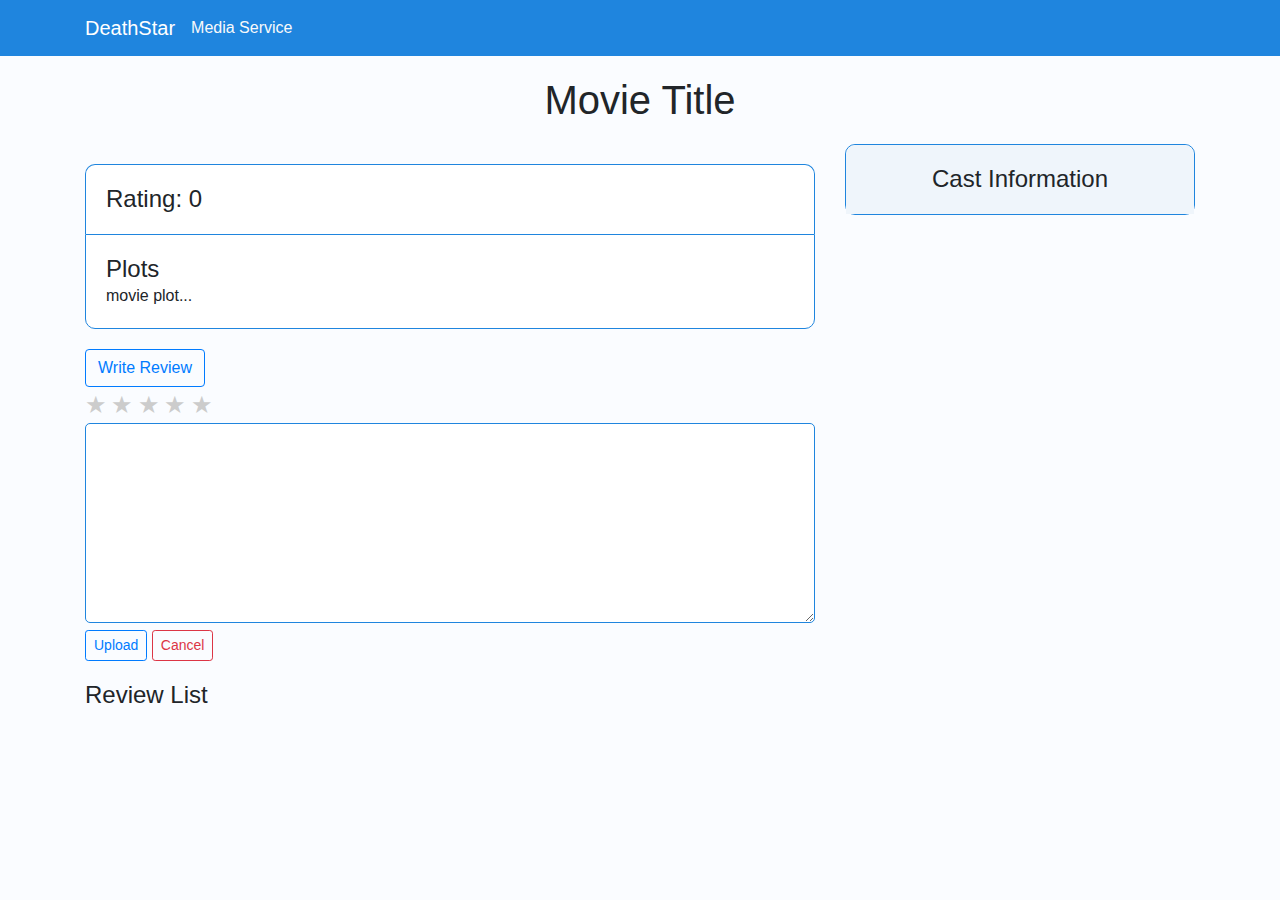
<file: mediaMicroservices/nginx-web-server/pages/movie.html>
<!DOCTYPE html>
<html lang="en">

<head>
    <meta charset="UTF-8" />
    <meta name="viewport" content="width=device-width, initial-scale=1.0" />
    <title>Media Service | Movie Detail</title>
    <link rel="stylesheet" href="https://stackpath.bootstrapcdn.com/bootstrap/4.4.1/css/bootstrap.min.css"
        integrity="sha384-Vkoo8x4CGsO3+Hhxv8T/Q5PaXtkKtu6ug5TOeNV6gBiFeWPGFN9MuhOf23Q9Ifjh" crossorigin="anonymous" />
    <link rel="stylesheet" href="styles/styles.css" />
</head>

<body>
    <header>
        <nav class="navbar navbar-dark">
            <div class="container">
                <a class="navbar-brand" href="index.html">DeathStar</a>
                <ul class="navbar-nav mr-auto center">
                    <li class="nav-item text-light">
                        Media Service
                    </li>
                </ul>
            </div>
        </nav>
    </header>

    <main class="container">
        <section class="title-section">
            <h1 id="data-title">
                Movie Title
            </h1>
        </section>

        <section class="detail-section row">
            <div class="left-side col-md-8">
                <section class="image-section">
                    <div id="movie-image"></div>
                </section>

                <section class="rating-section">
                    <h2>Rating: <span id="data-rating">0</span></h2>
                </section>

                <section class="plot-section">
                    <h2>Plots</h2>
                    <p id="data-plot">movie plot...</p>
                </section>

                <section class="review-submit-section">
                    <div class="review-button-div">
                        <button type="button" id="review-button" class="btn btn-md btn-outline-primary">
                            Write Review
                        </button>
                    </div>

                    <div id="upload-div" class="">
                        <div id="upload-rating-div">
                            <span class="upload-star" id="star1">&#9733</span>
                            <span class="upload-star" id="star2">&#9733</span>
                            <span class="upload-star" id="star3">&#9733</span>
                            <span class="upload-star" id="star4">&#9733</span>
                            <span class="upload-star" id="star5">&#9733</span>
                        </div>

                        <div class="upload-text-div">
                            <textarea name="upload-text" id="upload-text"></textarea>
                        </div>

                        <button type="button" id="upload-button" class="btn btn-sm btn-outline-primary">
                            Upload
                        </button>

                        <button type="button" id="cancel-button" class="btn btn-sm btn-outline-danger">
                            Cancel
                        </button>
                    </div>
                </section>

                <section class="review-list-section">
                    <h2>Review List</h2>
                    <div id="review-list"></div>
                </section>
            </div>

            <div class="right-side col-md-4">
                <section class="cast-section">
                    <h2>Cast Information</h2>
                    <div id="cast-list">
                    </div>
                </section>
            </div>
        </section>
    </main>

    <footer></footer>

    <!-- jQuery -->
    <script src="https://code.jquery.com/jquery-3.5.1.min.js"
        integrity="sha256-9/aliU8dGd2tb6OSsuzixeV4y/faTqgFtohetphbbj0=" crossorigin="anonymous"></script>
    <!-- JS -->
    <script src="javascript/movie.js"></script>
    <script src="javascript/upload_review.js"></script>
</body>

</html>
</file>
<file: mediaMicroservices/nginx-web-server/pages/styles/styles.css>
h1,
h2,
h3,
p {
    margin: 0;
}
body {
    margin: 0;
    padding: 0;
    background-color: #fafcff;
    font-family: Arial, Helvetica, sans-serif;
}

h1 {
    padding: 20px 0;
}

h2 {
    font-size: 1.5rem;
}

h3 {
    font-size: 1.2rem;
    font-weight: normal;
}

#movie-form {
    text-align: center;
}

/* nav bar */
.navbar {
    background-color: #1f85de;
}

/* ========= */
/* Home Page */
.movie-list-item {
    padding: 0 20px;
    margin-bottom: 20px;
}

.card-img-top {
    width: 100%;
}

.control-section {
    display: grid;
    grid-template-columns: repeat(12, 1fr);

    margin: 10px 0;
}

#prev-button {
    margin: 0 5px;
    grid-column: 11 / span 1;
}

#next-button {
    margin: 0 5px;
    grid-column: 12 / span 1;
}

/* title */

h1 {
    text-align: center;
}

/* movie image */
#movie-image img {
    width: 100%;
    border-radius: 10px;
}

#movie-image {
    margin: 0 0 20px;
}

/* rating */

.rating-section {
    padding: 20px;
    border: 1px solid #1f85de;
    border-bottom: 0;
    border-top-left-radius: 10px;
    border-top-right-radius: 10px;
    background-color: #fff;
}

/* plot */

.plot-section {
    padding: 20px;
    border: 1px solid #1f85de;
    border-bottom-left-radius: 10px;
    border-bottom-right-radius: 10px;
    background-color: #fff;
}

/* review */

.review-submit-section {
    margin: 20px 0;
    display: grid;
}

#upload-text {
    height: 200px;
    width: 100%;
    padding: 10px 20px;
    font-size: 1.2rem;
    border: 1px solid #1f85de;
    border-radius: 5px;
}

#upload-text:focus {
    border-width: 2px;
    overflow: auto;
    outline: none;

    -webkit-box-shadow: none;
    -moz-box-shadow: none;
    box-shadow: none;
}

button.btn {
    background-color: #fafcff;
}

.hidden {
    display: none;
}

.review-list-item {
    margin: 20px 0;
    border: 1px solid #1f85de;
}

.review-list-item .card-header {
    border-color: #1f85de;
    background-color: #eff5fb;
    display: grid;
    grid-template-columns: repeat(4, 1fr);
}

#review-list-rating {
    grid-column-start: 4;
}

/* cast */

.cast-section {
    border: 1px solid #1f85de;
    border-radius: 10px;
    background-color: #fff;
}

.cast-section h2 {
    text-align: center;
    padding: 20px 0;
    border-top-left-radius: 10px;
    border-top-right-radius: 10px;
    background-color: #eff5fb;
}

#cast-list .card {
    padding: 0;
    border-radius: 0;
    border: 0;
    border-top: 1px solid #1f85de;
    border-bottom-left-radius: 10px;
    border-bottom-right-radius: 10px;
}

#cast-list .card-body {
    padding: 20px;
}

#cast-list .card-title {
    margin: 0;
}

/* upload rating */
#upload-rating-div span {
    color: #ccc;
    font-size: 1.5rem;
}

.star-active {
    color: orange !important;
}

span.rating-star {
    color: #ccc;
}
</file>
